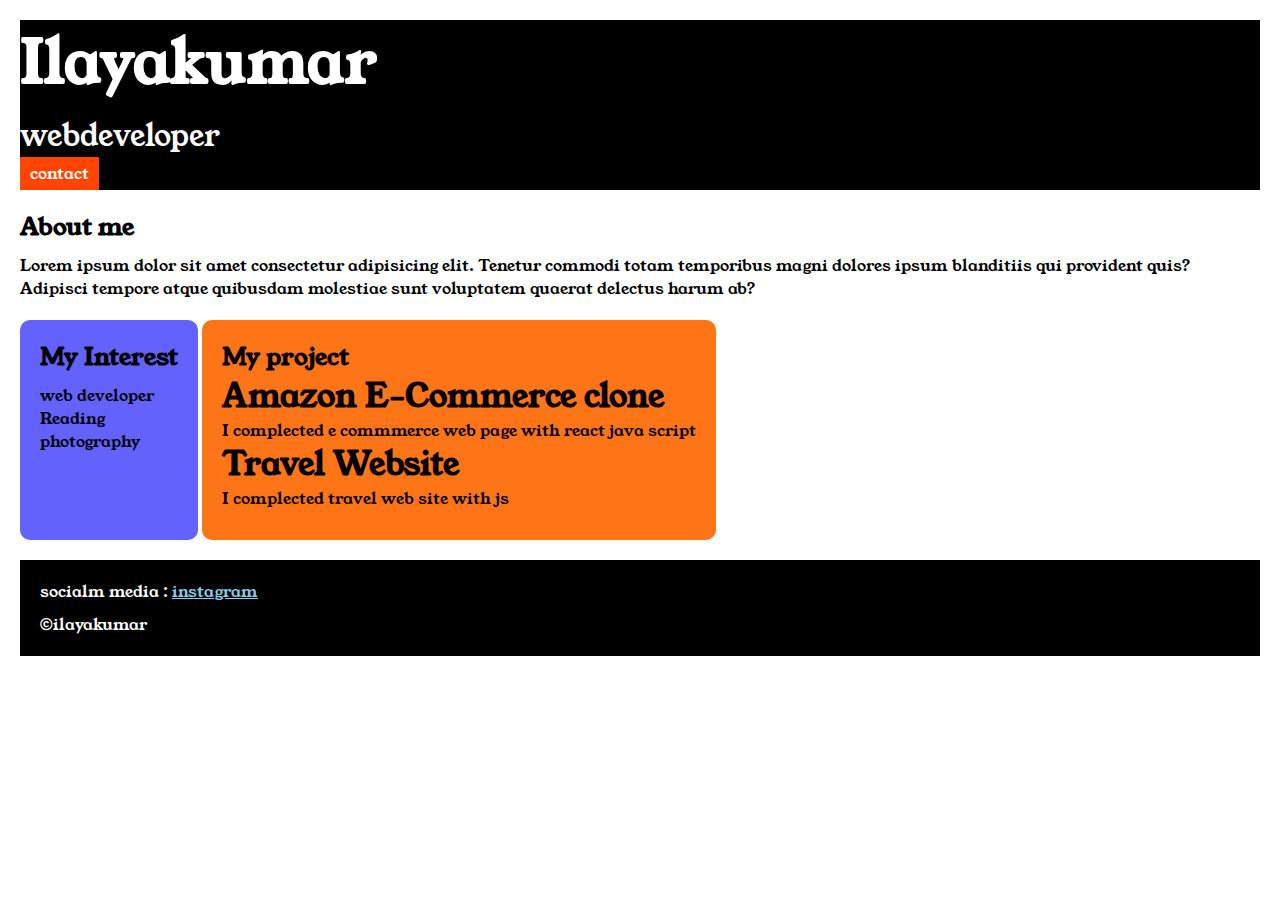
<file: index.html>
<!Doctype HTML>
<html>
<head>
    <title>portfolio</title>
    <link rel="stylesheet" href="style.css">
    <link rel="preconnect" href="https://fonts.googleapis.com">
<link rel="preconnect" href="https://fonts.gstatic.com" crossorigin>
<link href="https://fonts.googleapis.com/css2?family=Young+Serif&display=swap" rel="stylesheet">
</head>

<body>
    <div class="container">
    <div class="section-one">
    <h1 class="section-one__name">Ilayakumar</h1>
    <p class="section-one__role"> webdeveloper</p>
    <a class="section-one__contact" href="contact.html">contact</a>
    </div>
    <div class="section-two">
    <h2 class="section-two__title">About me</h2>
    <p class="section-two__description">Lorem ipsum dolor sit amet consectetur adipisicing elit. Tenetur commodi totam temporibus magni dolores ipsum
        blanditiis qui provident quis? Adipisci tempore atque quibusdam molestiae sunt voluptatem quaerat delectus harum
        ab?</p>
        </div>
    <div class="section-three">
    <h2 class="section-three__title">My Interest </h2>
    <ul class="section-three__description">
        <li>web developer</li>
        <li>Reading</li>
        <li>photography</li>
    </ul>
    </div>
    <div class="section-four">
    <h2 class="section-four__title">My project</h2>
    <ul class="section-four__descriotion">
        <li>
            <h1>Amazon E-Commerce clone</h1>
            <p>I complected e commmerce web page with react java script</p>

        </li>
        <li>
            <h1>Travel Website</h1>
            <p>I complected travel web site with js </p>
        </li>
    </ul>

    </div>
    <div class="section-five">
    <p class="section-five__title">socialm media :
   <a href="https://www.instagram.com/errormakesclever/?hl=en" >instagram </a>
    </p>
    <p class="section-five__description">&copy;ilayakumar</p>
    </div>
</div>
</body>

</html>
</file>
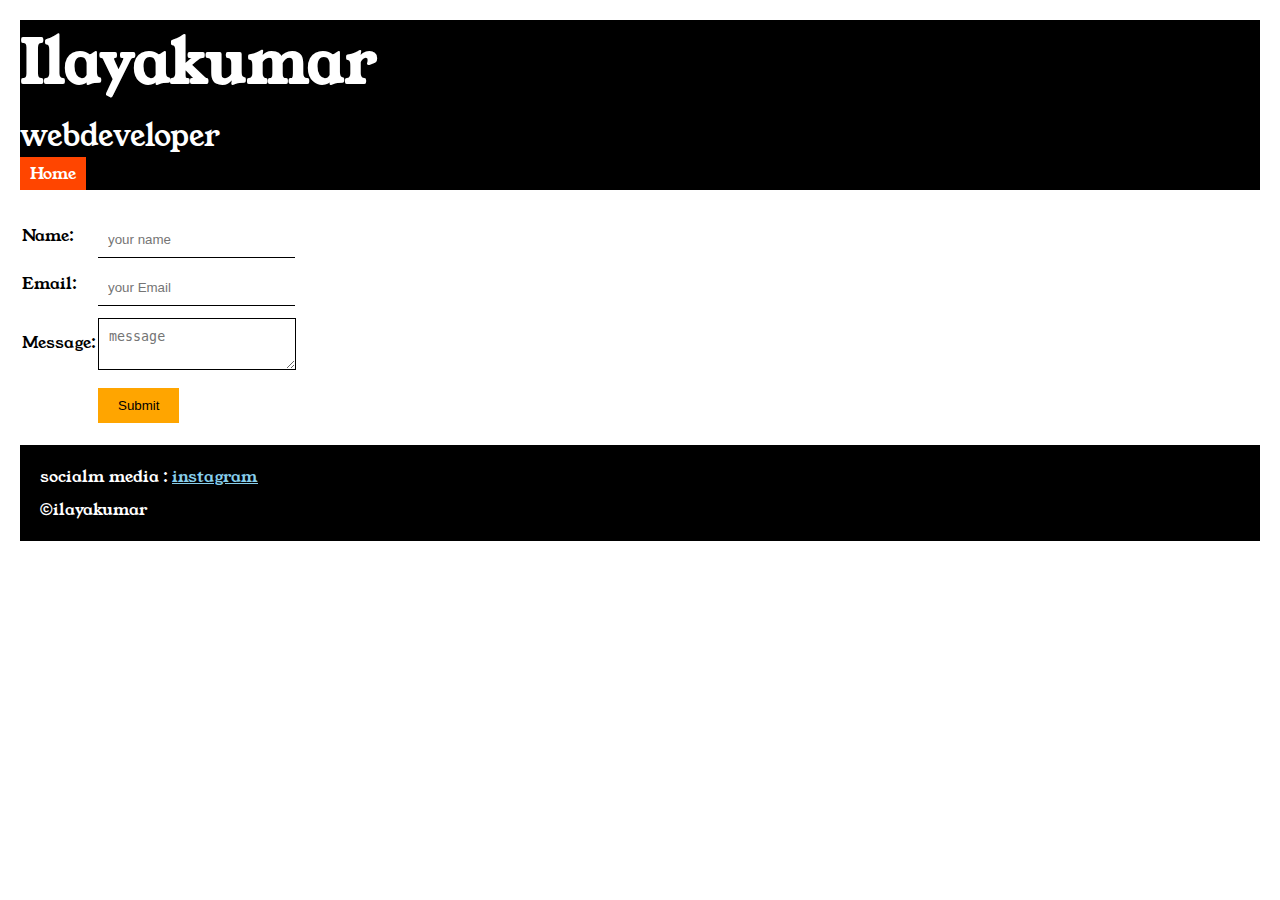
<file: contact.html>
<!DOCTYPE html>
<html lang="en">
<head>
    <meta charset="UTF-8">
    <meta name="viewport" content="width=device-width, initial-scale=1.0">
    <title>contact</title>
     <link rel="stylesheet" href="style.css">
    <link rel="preconnect" href="https://fonts.googleapis.com">
<link rel="preconnect" href="https://fonts.gstatic.com" crossorigin>
<link href="https://fonts.googleapis.com/css2?family=Young+Serif&display=swap" rel="stylesheet">

</head>
<body>
    <div class="container">
<div class="section-one">
    <h1 class="section-one__name">Ilayakumar</h1>
    <p class="section-one__role"> webdeveloper</p>
    <a class="section-one__contact" href="index.html">Home</a>
    </div>

<div class="contact-form">
<form>
   <table>
    <tr>
      <td>Name:</td>
      <td><input type="text" placeholder="your name" class="contact-form__input"></td>  
    </tr>
    <tr>
        <td>Email:</td>
        <td><input type="text" placeholder="your Email"class="contact-form__input"></td>
    </tr>
    <tr>
        <td>Message:</td>
        <td><textarea placeholder="message"class="contact-form__textarea"></textarea><td>
    </tr>
    <tr>
        <td></td><td> <input type="submit"class="contact-form__submit"></td>
    </tr>
   </table> 
    <div class="section-five">
    <p class="section-five__title">socialm media :
   <a href="https://www.instagram.com/errormakesclever/?hl=en" >instagram </a>
    </p>
    <p class="section-five__description">&copy;ilayakumar</p>
    </div>

   </form>
</div>
</body>
</html>
</file>
<file: style.css>
*{
    padding: 0;
    margin: 0;
}
body{
    
  font-family: "Young Serif", serif;
}
.container{
    padding: 20px;
}
.section-one{
    background-color: black;
    color: white;
}
.section-one__contact{
    background-color: orangered;
    color: white;
    text-decoration: none;
    padding-left: 10px;
    padding-right: 10px;
    padding-top: 5px;
    padding-bottom: 5px;
    display: inline-block;
}
.section-one__name{
    font-size: 60px;
}
.section-one__role{
    font-size: 30px;
    margin-top: 10px;

}
.section-two,.section-three,.section-four,.section-five{
    margin-top: 20px;
}
.section-two__description,.section-three__description,.section-four__description,.section-five__description{
    margin-top: 10px;
}
.section-five{
    background-color: black;
    color: white;
    padding: 20px;
}
.section-five__title a{
    color: skyblue;
}
.section-three li,.section-four li{
    list-style:none;
}
.section-three{
    background-color: #6462fd;
    color: black;
    padding: 20px;
    display: inline-block;
    height: 180px;
    border-radius: 10px;
    vertical-align: top;
}
.section-four{
    background-color: #FE7517;
    color: BLACK;
    padding: 20px;
    display: inline-block;
    height:180px;
    border-radius: 10px;
    vertical-align: top;
}
.contact-form{
    margin-top: 20px;
}
.contact-form__input,.contact-form__textarea,.contact-form__submit{
    margin-top: 10px;
}
.contact-form__input{
  padding: 10px;
  border: none;
  border-bottom: solid black 1px;
}
.contact-form__textarea{
  padding: 10px;
  border: none;
  border: solid black 1px;
}
.contact-form__submit{
  padding-top: 10px;
  padding-bottom: 10px;
  padding-left: 20px;
  padding-right: 20px;
  background-color: orange;
  color: black;
  border: none;
}
</file>
